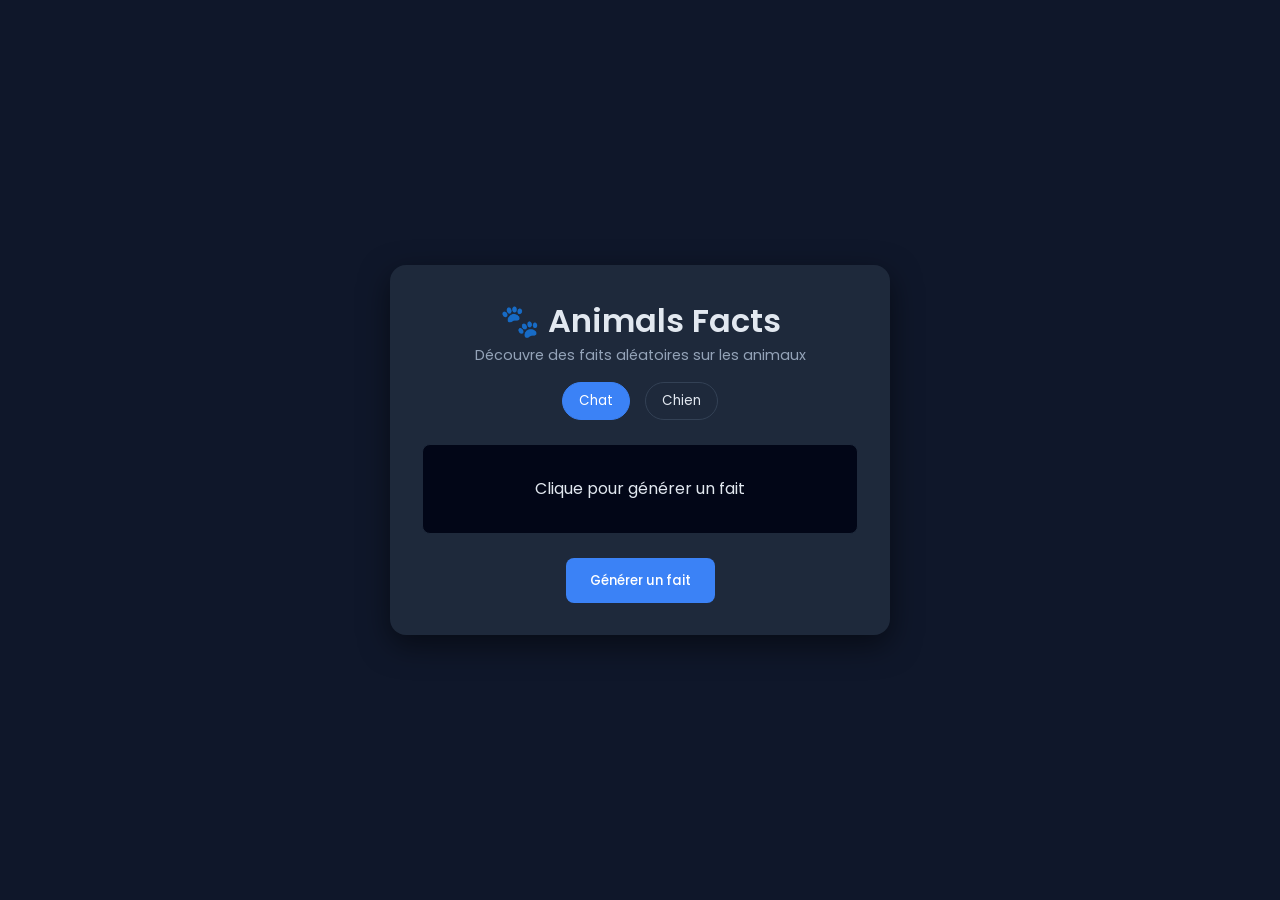
<file: index.html>
<!doctype html>
<html lang="fr">
  <head>
    <meta charset="UTF-8" />
    <meta name="viewport" content="width=device-width, initial-scale=1.0" />
    <title>Animal Facts</title>

    <link
      href="https://fonts.googleapis.com/css2?family=Poppins:wght@300;400;600&display=swap"
      rel="stylesheet"
    />
    <link rel="shortcut icon" href="./img/logo_ch.jpg" type="image/x-icon" />
    <link rel="stylesheet" href="styles.css" />
  </head>
  <body>
    <main class="container">
      <header>
        <h1 id="title">🐾 Animals Facts</h1>
        <p class="subtitle">Découvre des faits aléatoires sur les animaux</p>
      </header>

      <div class="selection">
        <button class="type-btn active" data-type="cat">Chat</button>
        <button class="type-btn" data-type="dog">Chien</button>
      </div>

      <section class="fact-box" id="fact">Clique pour générer un fait</section>

      <button id="getFactBtn" class="primary-btn">Générer un fait</button>

      <div class="status">
        <div class="loader" id="loader"></div>
        <p class="error" id="error"></p>
      </div>
    </main>

    <script src="main.js"></script>
  </body>
</html>
</file>
<file: styles.css>
* {
  margin: 0;
  padding: 0;
  box-sizing: border-box;
  font-family: "Poppins", sans-serif;
}

:root {
  --bg: #0f172a;
  --card: #1e293b;
  --text: #e2e8f0;
  --muted: #94a3b8;
  --accent: #3b82f6;
  --accent-hover: #2563eb;
  --error: #ef4444;
}

body {
  height: 100vh;
  display: flex;
  justify-content: center;
  align-items: center;
  background: var(--bg);
  color: var(--text);
}

.container {
  background: var(--card);
  padding: 2rem;
  border-radius: 16px;
  width: 90%;
  max-width: 500px;
  text-align: center;
  box-shadow: 0 10px 30px rgba(0, 0, 0, 0.5);
}

h1 {
  font-weight: 600;
}

.subtitle {
  font-size: 0.9rem;
  color: var(--muted);
  margin-bottom: 1rem;
}

.selection {
  display: flex;
  justify-content: center;
  gap: 15px;
  margin: 0;
}

.type-btn {
  padding: 0.5rem 1rem;
  border-radius: 20px;
  border: 1px solid #334155;
  cursor: pointer;
  background: transparent;
  color: var(--text);
  transition: 0.25s ease;
}

.type-btn:hover {
  background: #334155;
}

.type-btn.active {
  background: var(--accent);
  border-color: var(--accent);
  color: white;
}

.fact-box {
  margin: 1.5rem 0;
  padding: 1.2rem;
  border-radius: 8px;
  background: #020617;
  min-height: 90px;
  display: flex;
  align-items: center;
  justify-content: center;
  line-height: 1.6;
  border: 1px solid #1e293b;
}

.primary-btn {
  border: none;
  padding: 0.8rem 1.5rem;
  border-radius: 8px;
  background: var(--accent);
  color: white;
  font-weight: 500;
  cursor: pointer;
  transition: 0.25s;
}

.primary-btn:hover {
  background: var(--accent-hover);
}

.loader {
  margin: 10px auto;
  width: 22px;
  height: 22px;
  border: 3px solid #334155;
  border-top: 3px solid var(--accent);
  border-radius: 50%;
  animation: rotation 0.8s linear infinite;
  display: none;
}

@keyframes rotation {
  to {
    transform: rotate(360deg);
  }
}

.error {
  color: var(--error);
  font-size: 0.85rem;
}

@media (max-width: 500px) {
  .container {
    padding: 1.5rem;
  }
}
</file>
